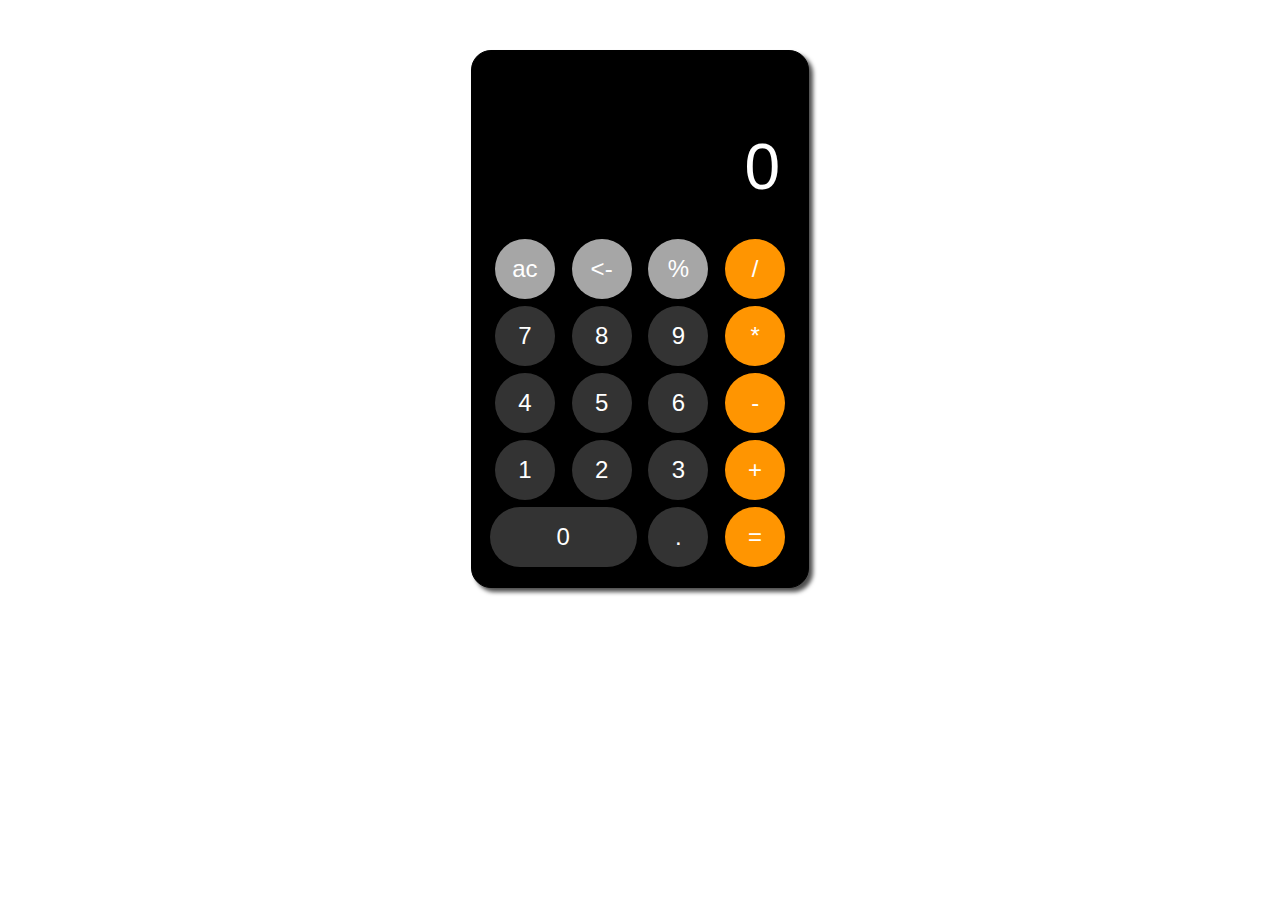
<file: index.html>
<!DOCTYPE html>
<html lang="en">
  <head>
    <meta charset="UTF-8" />
    <meta http-equiv="X-UA-Compatible" content="IE=edge" />
    <meta name="viewport" content="width=device-width, initial-scale=1.0" />
    <title>Calculator</title>
    <link rel="stylesheet" href="style.css" />
    <link rel="shortcut icon" href="assets/ico.png" type="image/x-icon" />
  </head>
  <body>
    <div class="calc">
      <div class="calc-screen">
        <p>0</p>
      </div>
      <div class="buttons">
        <div class="btn ac bg-grey">ac</div>
        <div class="btn <- bg-grey"><-</div>
        <div class="btn % bg-grey">%</div>
        <div class="btn division bg-orange">/</div>

        <div class="btn seven">7</div>
        <div class="btn eight">8</div>
        <div class="btn nine">9</div>
        <div class="btn multiply bg-orange">*</div>

        <div class="btn four">4</div>
        <div class="btn five">5</div>
        <div class="btn six">6</div>
        <div class="btn minus bg-orange">-</div>

        <div class="btn one">1</div>
        <div class="btn two">2</div>
        <div class="btn three">3</div>
        <div class="btn plus bg-orange">+</div>

        <div class="btn zero">0</div>
        <div class="btn dot">.</div>
        <div class="btn eqal bg-orange">=</div>
      </div>
    </div>
    <script src="javaScript.js"></script>
  </body>
</html>
</file>
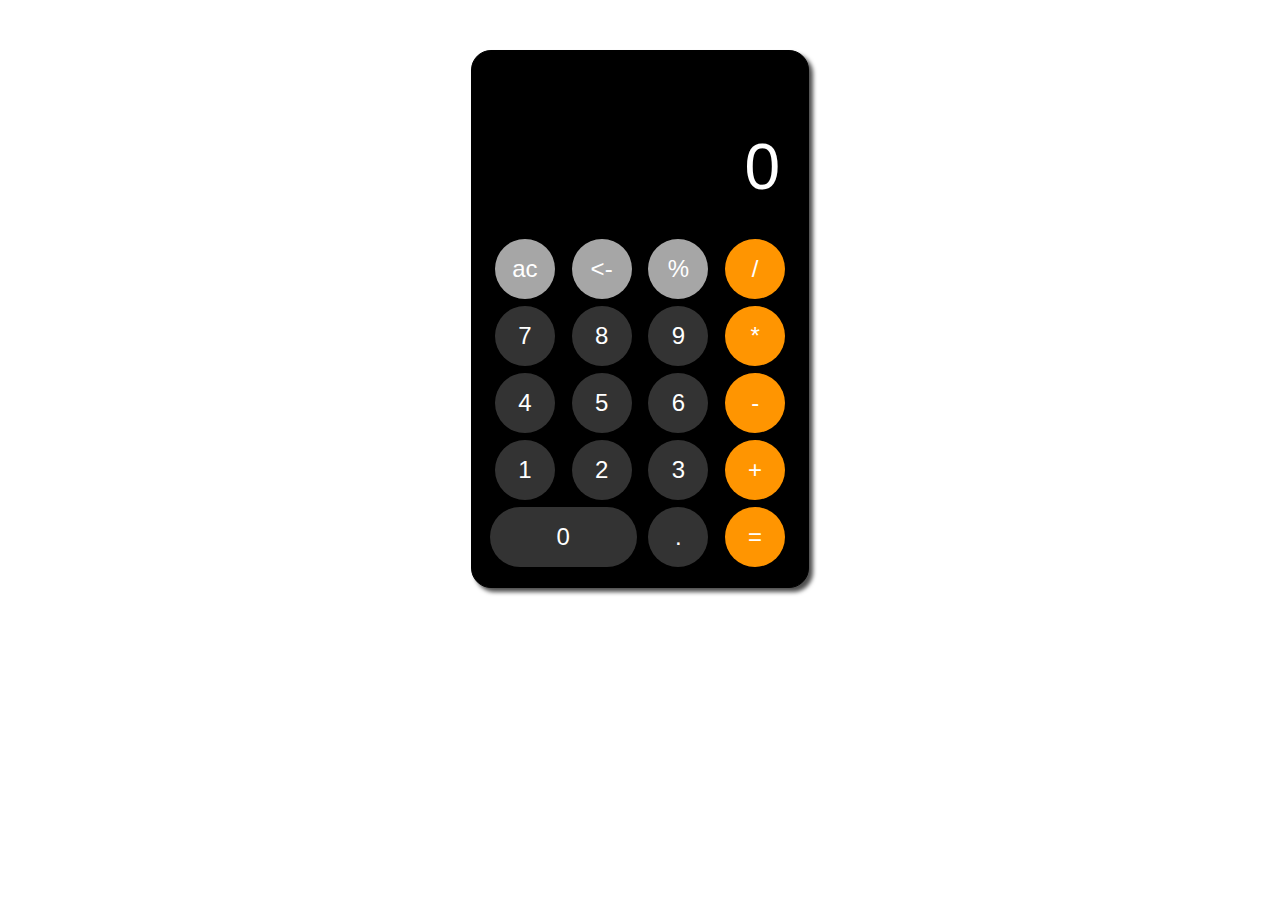
<file: calculator/index.html>
<!DOCTYPE html>
<html lang="en">
  <head>
    <meta charset="UTF-8" />
    <meta http-equiv="X-UA-Compatible" content="IE=edge" />
    <meta name="viewport" content="width=device-width, initial-scale=1.0" />
    <title>Calculator</title>
    <link rel="stylesheet" href="style.css" />
  </head>
  <body>
    <div class="calc">
      <div class="calc-screen">
        <p>0</p>
      </div>
      <div class="buttons">
        <div class="btn ac bg-grey">ac</div>
        <div class="btn <- bg-grey"><-</div>
        <div class="btn % bg-grey">%</div>
        <div class="btn division bg-orange">/</div>

        <div class="btn seven">7</div>
        <div class="btn eight">8</div>
        <div class="btn nine">9</div>
        <div class="btn multiply bg-orange">*</div>

        <div class="btn four">4</div>
        <div class="btn five">5</div>
        <div class="btn six">6</div>
        <div class="btn minus bg-orange">-</div>

        <div class="btn one">1</div>
        <div class="btn two">2</div>
        <div class="btn three">3</div>
        <div class="btn plus bg-orange">+</div>

        <div class="btn zero">0</div>
        <div class="btn dot">.</div>
        <div class="btn eqal bg-orange">=</div>
      </div>
    </div>
    <script src="javaScript.js"></script>
  </body>
</html>
</file>
<file: style.css>
.calc{
    margin: 50px auto;
    width: 300px;
    height: 500px;
    border: 1px solid #000;
    border-radius: 20px;
    background: #000;
    color:#fff; 
    font-family: Arial;
    padding: 18px;
    box-shadow: 4px 4px 4px #4f4f4f;

}
.calc-screen{
    height:125px;
    padding:10px;
    display:grid;
    justify-items: end;
    align-items: end;
    margin-bottom: 25px;
    user-select:none;
}
.calc-screen p{
    text-align: right;
    font-size:4rem;
    margin:0;
}
.buttons{
    display:grid;
    grid-template-columns: 1fr 1fr 1fr 1fr;
    grid-gap:7px;
    justify-items:center;
}
.btn{
    width: 60px;
    height:60px;
    background: #333;
    border-radius: 100%;
    text-align: center;
    line-height: 60px;
    font-size: 1.5rem;
    cursor: pointer;
    user-select:none;
}
.btn.zero{
    grid-column: 1/3;
    width: 100%;
    border-radius: 34px;
}
.btn:hover{
    filter: brightness(120%);
}
.btn:active{
    filter: brightness(90%);
}
.btn.bg-grey{
    background: #a6a6a6;
}
.btn.bg-orange{
    background:#ff9501;
}
</file>
<file: calculator/style.css>
.calc{
    margin: 50px auto;
    width: 300px;
    height: 500px;
    border: 1px solid #000;
    border-radius: 20px;
    background: #000;
    color:#fff; 
    font-family: Arial;
    padding: 18px;
    box-shadow: 4px 4px 4px #4f4f4f;

}
.calc-screen{
    height:125px;
    padding:10px;
    display:grid;
    justify-items: end;
    align-items: end;
    margin-bottom: 25px;
    user-select:none;
}
.calc-screen p{
    text-align: right;
    font-size:4rem;
    margin:0;
}
.buttons{
    display:grid;
    grid-template-columns: 1fr 1fr 1fr 1fr;
    grid-gap:7px;
    justify-items:center;
}
.btn{
    width: 60px;
    height:60px;
    background: #333;
    border-radius: 100%;
    text-align: center;
    line-height: 60px;
    font-size: 1.5rem;
    cursor: pointer;
    user-select:none;
}
.btn.zero{
    grid-column: 1/3;
    width: 100%;
    border-radius: 34px;
}
.btn:hover{
    filter: brightness(120%);
}
.btn:active{
    filter: brightness(90%);
}
.btn.bg-grey{
    background: #a6a6a6;
}
.btn.bg-orange{
    background:#ff9501;
}
</file>
